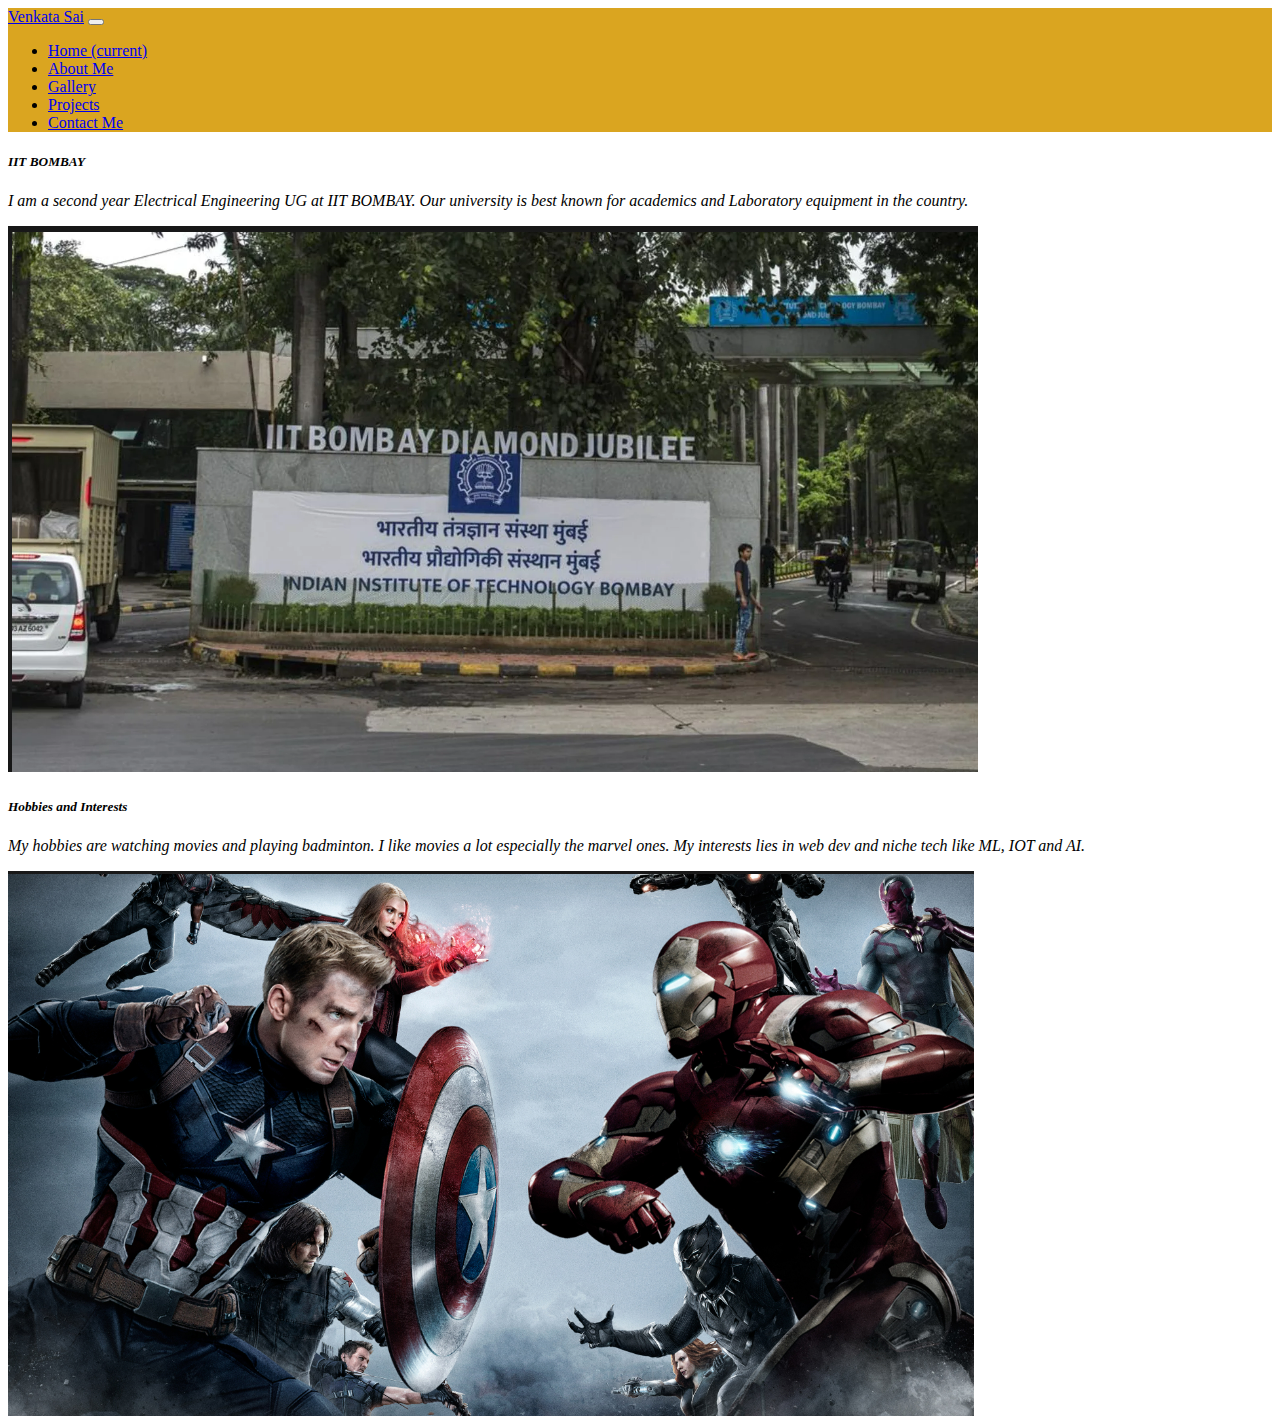
<file: aboutme.html>
<!DOCTYPE html>
<html>
	<head>
		<meta charset="utf-8">
		<meta name="viewport" content="width=device-width, initial-scale=1">

		<title></title>

		<!-- External CSS -->
        <link rel="stylesheet" href="./index.css"/>

        <!-- Google Fonts -->
        <link rel="preconnect" href="https://fonts.googleapis.com">
		<link rel="preconnect" href="https://fonts.gstatic.com" crossorigin>
		<link href="https://fonts.googleapis.com/css2?family=Kalam&display=swap" rel="stylesheet">

		<!-- Bootstrap CSS -->
		<link rel="stylesheet" href="https://cdn.jsdelivr.net/npm/bootstrap@4.6.2/dist/css/bootstrap.min.css" integrity="sha384-xOolHFLEh07PJGoPkLv1IbcEPTNtaed2xpHsD9ESMhqIYd0nLMwNLD69Npy4HI+N" crossorigin="anonymous">

	</head>
	<body >

		<!-- navbar starts here -->
	<div class="">
		<nav id="nav-bg" class="navbar navbar-expand-lg navbar-dark fixed-top">
		  <a class="navbar-brand" href="#">Venkata Sai</a>
		  <button class="navbar-toggler" type="button" data-toggle="collapse" data-target="#navbarNav" aria-controls="navbarNav" aria-expanded="false" aria-label="Toggle navigation">
		    <span class="navbar-toggler-icon"></span>
		  </button>
		  <div class="collapse navbar-collapse" id="navbarNav">
		    <ul class="navbar-nav ml-auto">

		      <li class="nav-item active">
		        <a class="nav-link" href="./index.html">Home <span class="sr-only">(current)</span></a>
		      </li>
		      <li class="nav-item">
		        <a class="nav-link" href="#">About Me</a>
		      </li>
		      <li class="nav-item">
		        <a class="nav-link" href="./gallery.html">Gallery</a>
		      </li>
		      <li class="nav-item">
		        <a class="nav-link" href="./project.html">Projects</a>
		      </li>
		      <li class="nav-item">
		        <a class="nav-link" href="./contact.html">Contact Me</a>
		      </li>
		    </ul>
		  </div>
		</nav>
		</div>

 <!-- navbar ends here -->

<div id = "about-me"class="container mt-5 pt-md-1">
			
			   

			    <div class="row mt-3 mb-4 p-4">
			        <div class="col-12 col-md-6 order-2 order-md-1 pt-3 pb-3 text-justify infant text-center d-flex flex-column  justify-content-center align-items-center">
			            <h5>IIT BOMBAY</h5>
			            <p>I am a second year Electrical Engineering UG at IIT BOMBAY. Our university is best known for academics and Laboratory equipment in the country.</p>
			        </div>
			        <div class="col-12 col-md-6 order-1 order-md-2">
			            <img src="./images/ab2.png" class="img-fluid"/>
			        </div>
			    </div>
			    
			    <div class="row mt-3 mb-4 p-4">
			        <div class="col-12 col-md-6 order-2 pt-3 pb-3 text-justify kvm text-center d-flex flex-column justify-content-center align-items-center">
			            <h5>Hobbies and Interests</h5>
			            <p>My hobbies are watching movies and playing badminton. I like movies a lot especially the marvel ones. My interests lies in web dev and niche tech like ML, IOT and AI.</p>
			        </div>
			        <div class="col-12 col-md-6 order-1">
			            <img src="./images/ab1.png" class="img-fluid" />
			        </div>
			    </div>
</div>

<!-- javascript -->

<script src="https://cdn.jsdelivr.net/npm/jquery@3.5.1/dist/jquery.slim.min.js" integrity="sha384-DfXdz2htPH0lsSSs5nCTpuj/zy4C+OGpamoFVy38MVBnE+IbbVYUew+OrCXaRkfj" crossorigin="anonymous"></script>
		<script src="https://cdn.jsdelivr.net/npm/bootstrap@4.6.2/dist/js/bootstrap.bundle.min.js" integrity="sha384-Fy6S3B9q64WdZWQUiU+q4/2Lc9npb8tCaSX9FK7E8HnRr0Jz8D6OP9dO5Vg3Q9ct" crossorigin="anonymous"></script>

	</body>

</html>
</file>
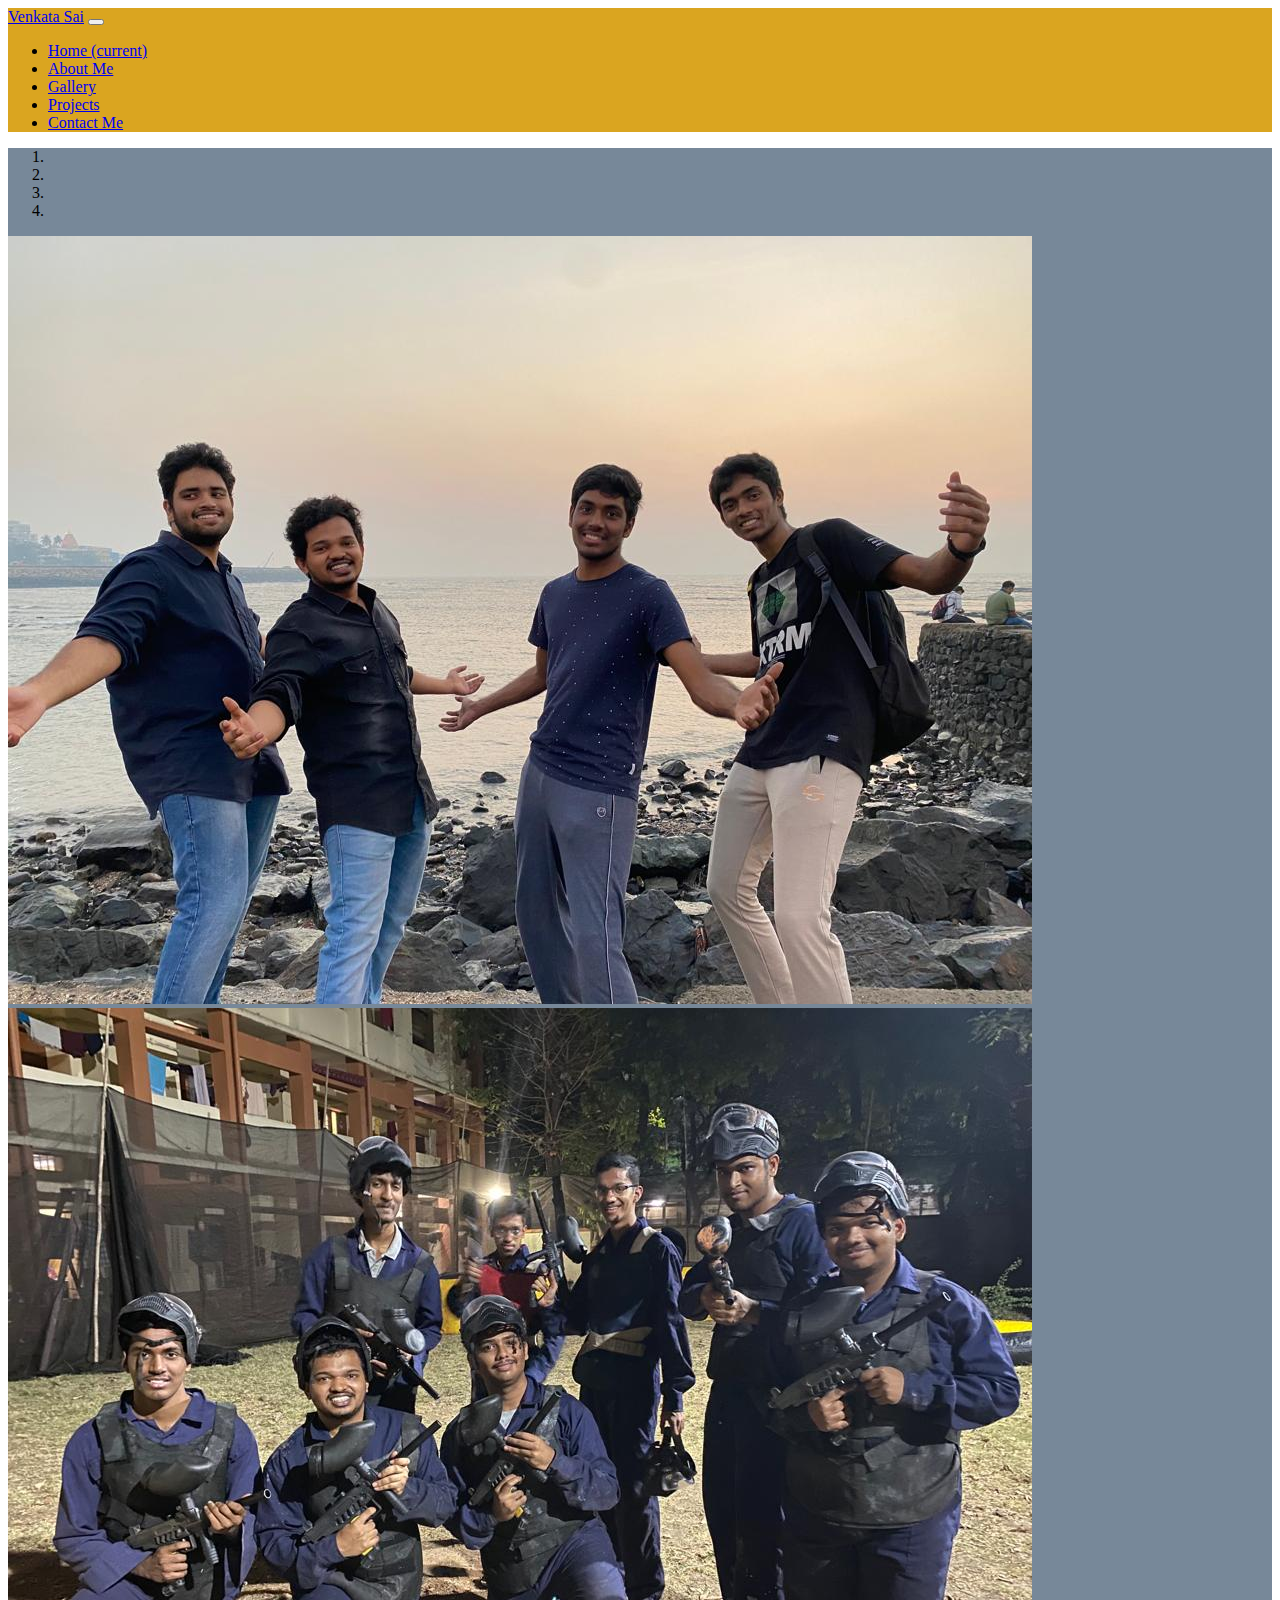
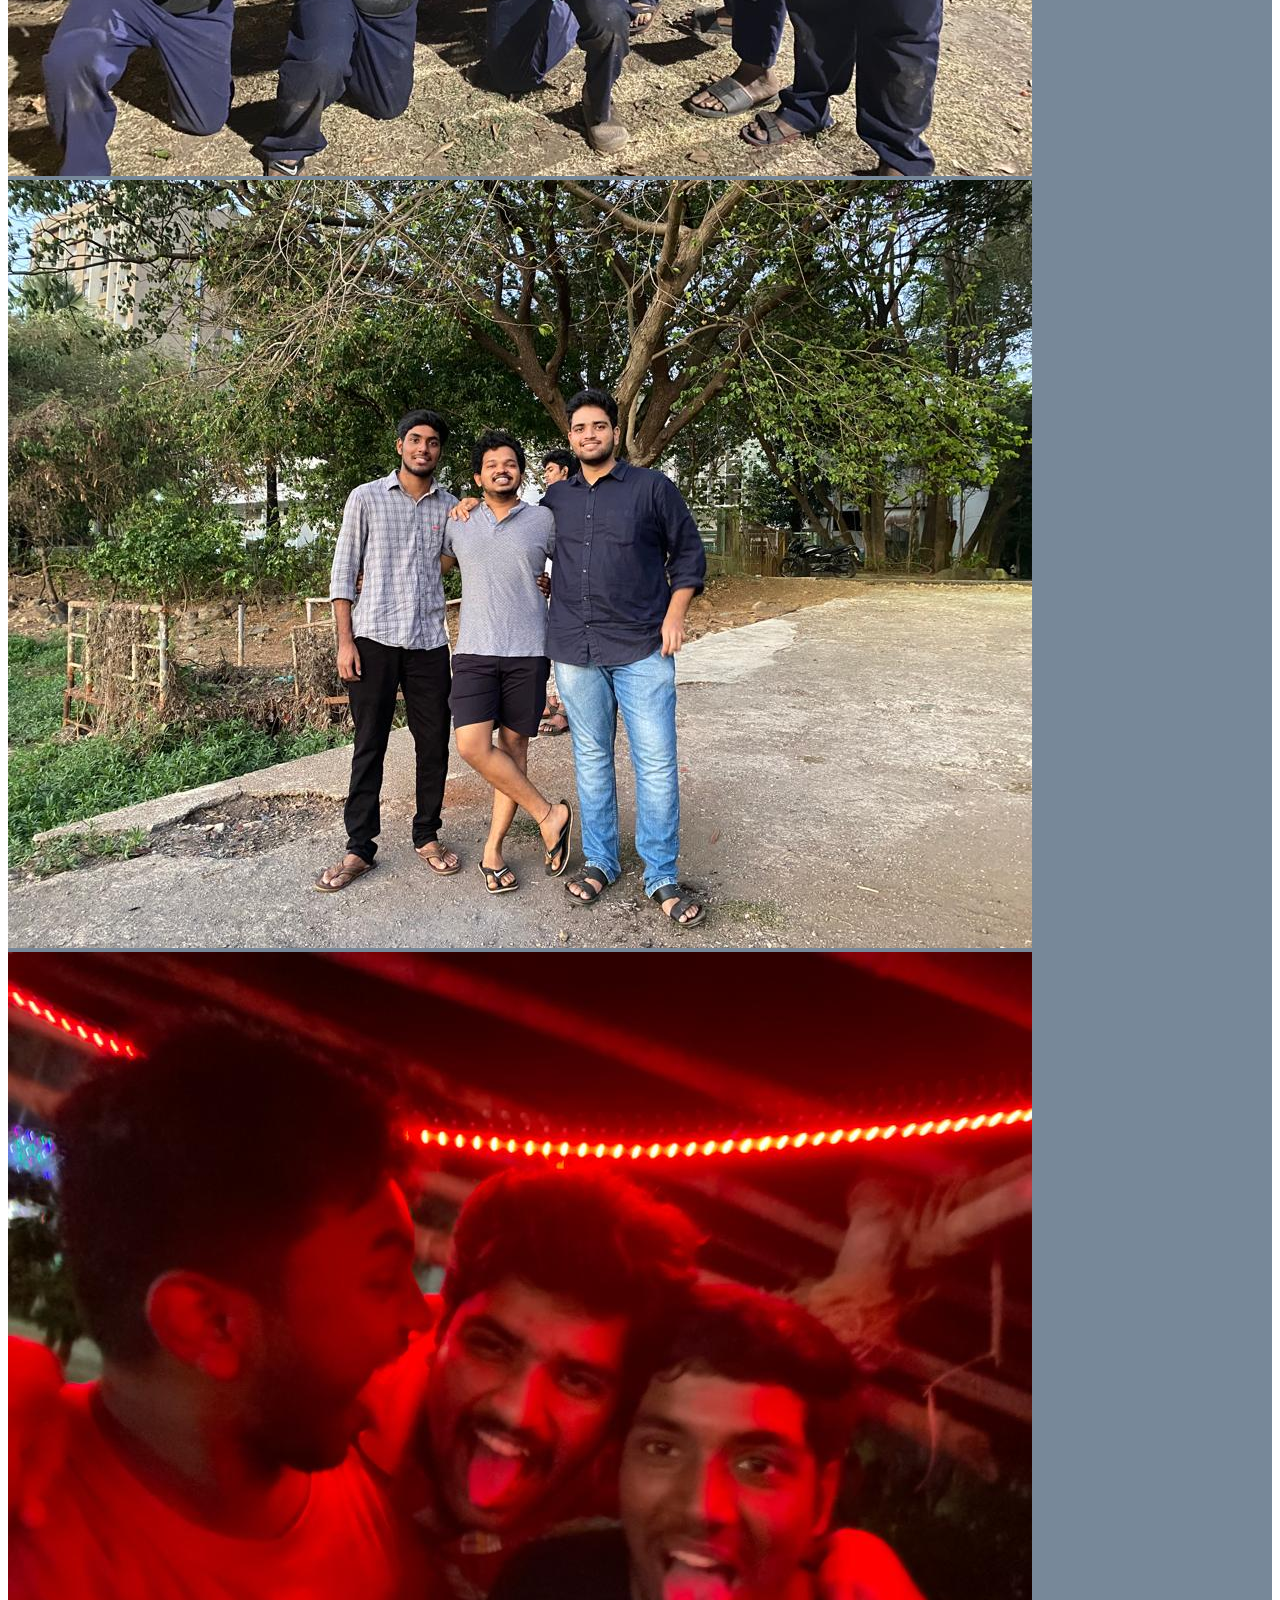
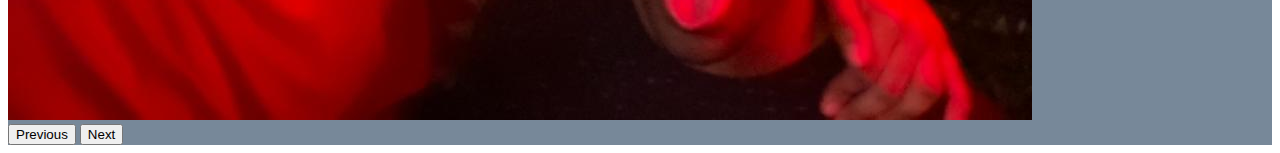
<file: gallery.html>
<!DOCTYPE html>
<html>
	<head>
		<meta charset="utf-8">
		<meta name="viewport" content="width=device-width, initial-scale=1">

		<title></title>

		<!-- External CSS -->
        <link rel="stylesheet" href="./index.css"/>

        <!-- Google Fonts -->
        <link rel="preconnect" href="https://fonts.googleapis.com">
		<link rel="preconnect" href="https://fonts.gstatic.com" crossorigin>
		<link href="https://fonts.googleapis.com/css2?family=Kalam&display=swap" rel="stylesheet">

		<!-- Bootstrap CSS -->
		<link rel="stylesheet" href="https://cdn.jsdelivr.net/npm/bootstrap@4.6.2/dist/css/bootstrap.min.css" integrity="sha384-xOolHFLEh07PJGoPkLv1IbcEPTNtaed2xpHsD9ESMhqIYd0nLMwNLD69Npy4HI+N" crossorigin="anonymous">

	</head>
	<body>

		<!-- navbar starts here -->
	<div class="">
		<nav id="nav-bg" class="navbar navbar-expand-lg navbar-dark fixed-top">
		  <a class="navbar-brand" href="#">Venkata Sai</a>
		  <button class="navbar-toggler" type="button" data-toggle="collapse" data-target="#navbarNav" aria-controls="navbarNav" aria-expanded="false" aria-label="Toggle navigation">
		    <span class="navbar-toggler-icon"></span>
		  </button>
		  <div class="collapse navbar-collapse" id="navbarNav">
		    <ul class="navbar-nav ml-auto">

		      <li class="nav-item active">
		        <a class="nav-link" href="./index.html">Home <span class="sr-only">(current)</span></a>
		      </li>
		      <li class="nav-item">
		        <a class="nav-link" href="./aboutme.html">About Me</a>
		      </li>
		      <li class="nav-item">
		        <a class="nav-link" href="#">Gallery</a>
		      </li>
		      <li class="nav-item">
		        <a class="nav-link" href="./project.html">Projects</a>
		      </li>
		      <li class="nav-item">
		        <a class="nav-link" href="./contact.html">Contact Me</a>
		      </li>
		    </ul>
		  </div>
		</nav>
		</div>

 <!-- navbar ends here -->

	
								<div id = "gallery-page" class="row">
									<div class="offset-xl-3 col-xl-6">
										
										<div id="carouselExampleCaptions" class="carousel slide" data-ride="carousel">

										  <ol class="carousel-indicators">
										    <li data-target="#carouselExampleCaptions" data-slide-to="0" class="active"></li>
										    <li data-target="#carouselExampleCaptions" data-slide-to="1"></li>
										    <li data-target="#carouselExampleCaptions" data-slide-to="2"></li>
										    <li data-target="#carouselExampleCaptions" data-slide-to="3"></li>
										    
										  </ol>

										  <div class="carousel-inner">

										    <div class="carousel-item active">
										      <img src="./images/g1.jpeg" class="d-block w-100" alt="...">
										     
										    </div>

										    <div class="carousel-item">
										      <img src="./images/g2.jpeg" class="d-block w-100" alt="...">
										     
										    </div>

										    <div class="carousel-item">
										      <img src="./images/g3.jpeg" class="d-block w-100" alt="...">

										    </div>

										    

										     <div class="carousel-item">
										      <img src="./images/g5.jpeg" class="d-block w-100" alt="...">
										    
										    </div>

										  </div>
										  <button class="carousel-control-prev" type="button" data-target="#carouselExampleCaptions" data-slide="prev">
										    <span class="carousel-control-prev-icon" aria-hidden="true"></span>
										    <span class="sr-only">Previous</span>
										  </button>
										  <button class="carousel-control-next" type="button" data-target="#carouselExampleCaptions" data-slide="next">
										    <span class="carousel-control-next-icon" aria-hidden="true"></span>
										    <span class="sr-only">Next</span>
										  </button>
										</div>

									</div>
								</div>
							

<!-- javascript -->

<script src="https://cdn.jsdelivr.net/npm/jquery@3.5.1/dist/jquery.slim.min.js" integrity="sha384-DfXdz2htPH0lsSSs5nCTpuj/zy4C+OGpamoFVy38MVBnE+IbbVYUew+OrCXaRkfj" crossorigin="anonymous"></script>
		<script src="https://cdn.jsdelivr.net/npm/bootstrap@4.6.2/dist/js/bootstrap.bundle.min.js" integrity="sha384-Fy6S3B9q64WdZWQUiU+q4/2Lc9npb8tCaSX9FK7E8HnRr0Jz8D6OP9dO5Vg3Q9ct" crossorigin="anonymous"></script>

	</body>

</html>
</file>
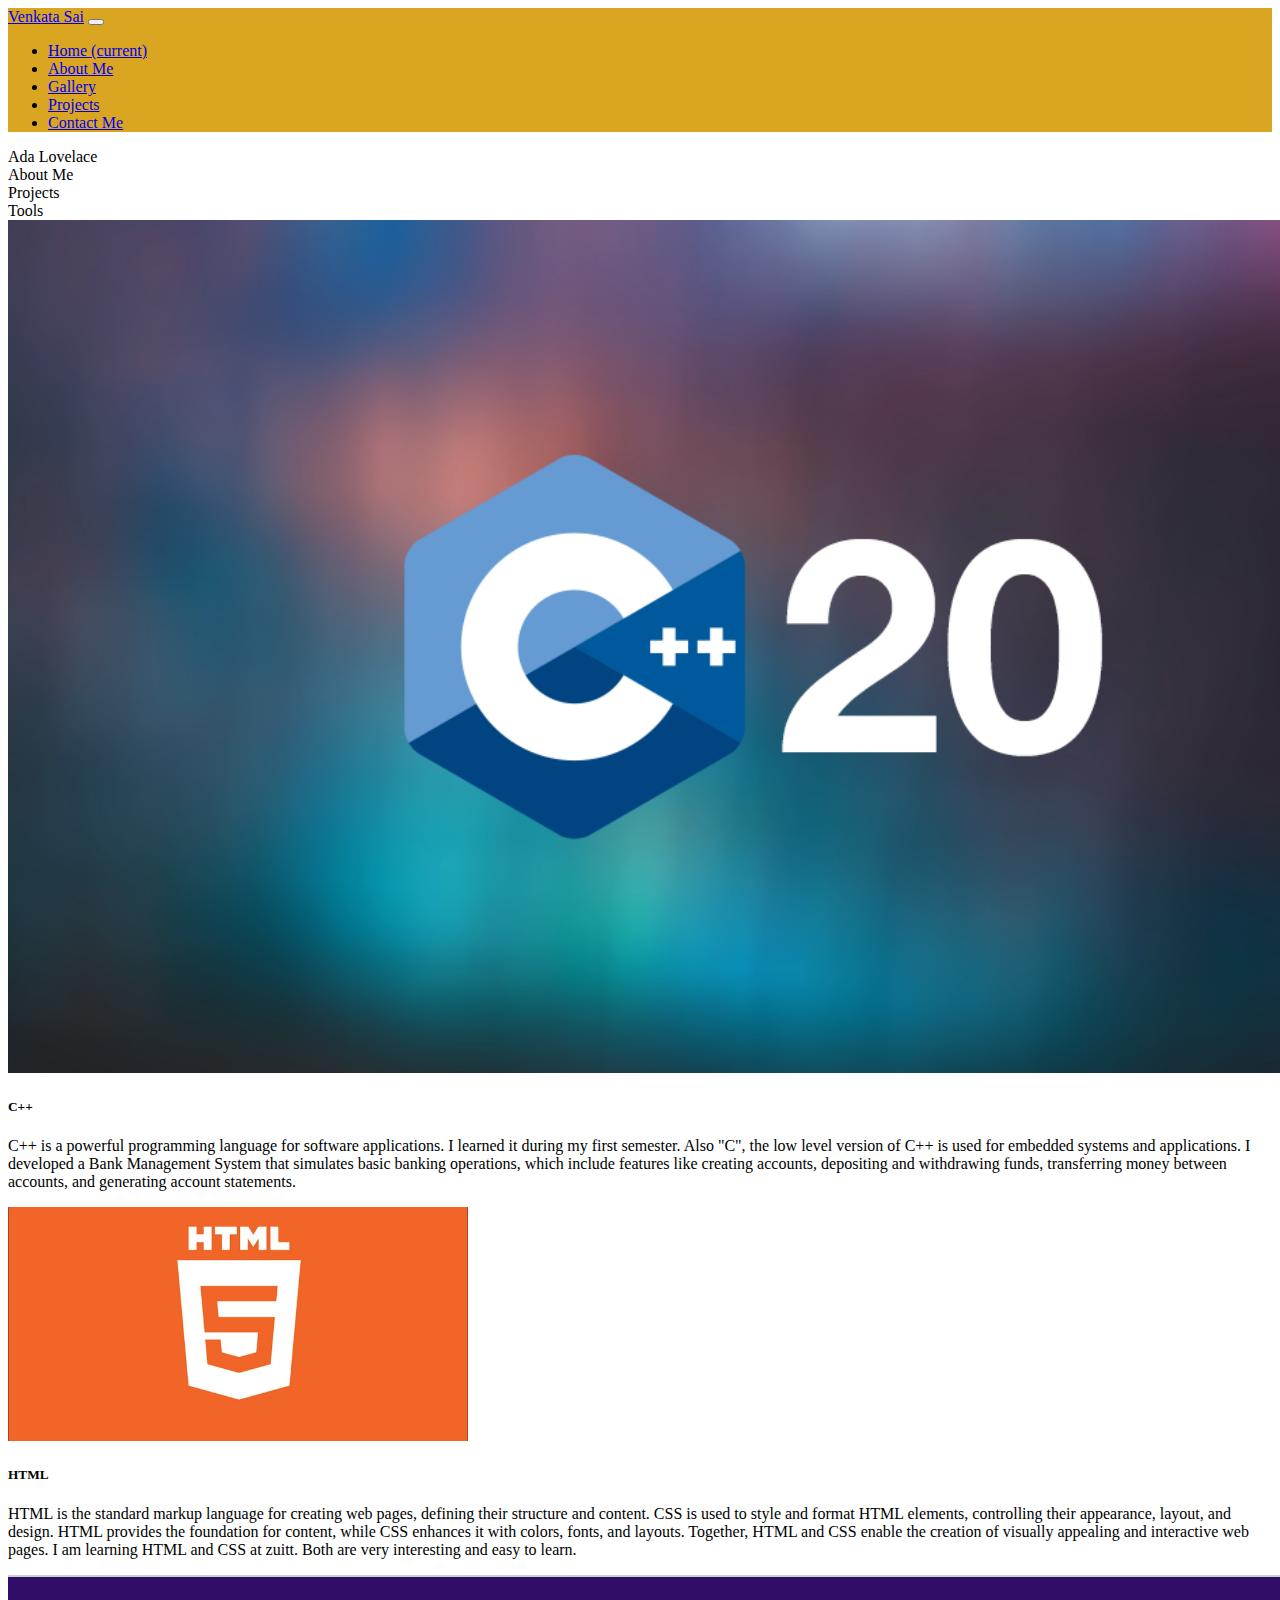
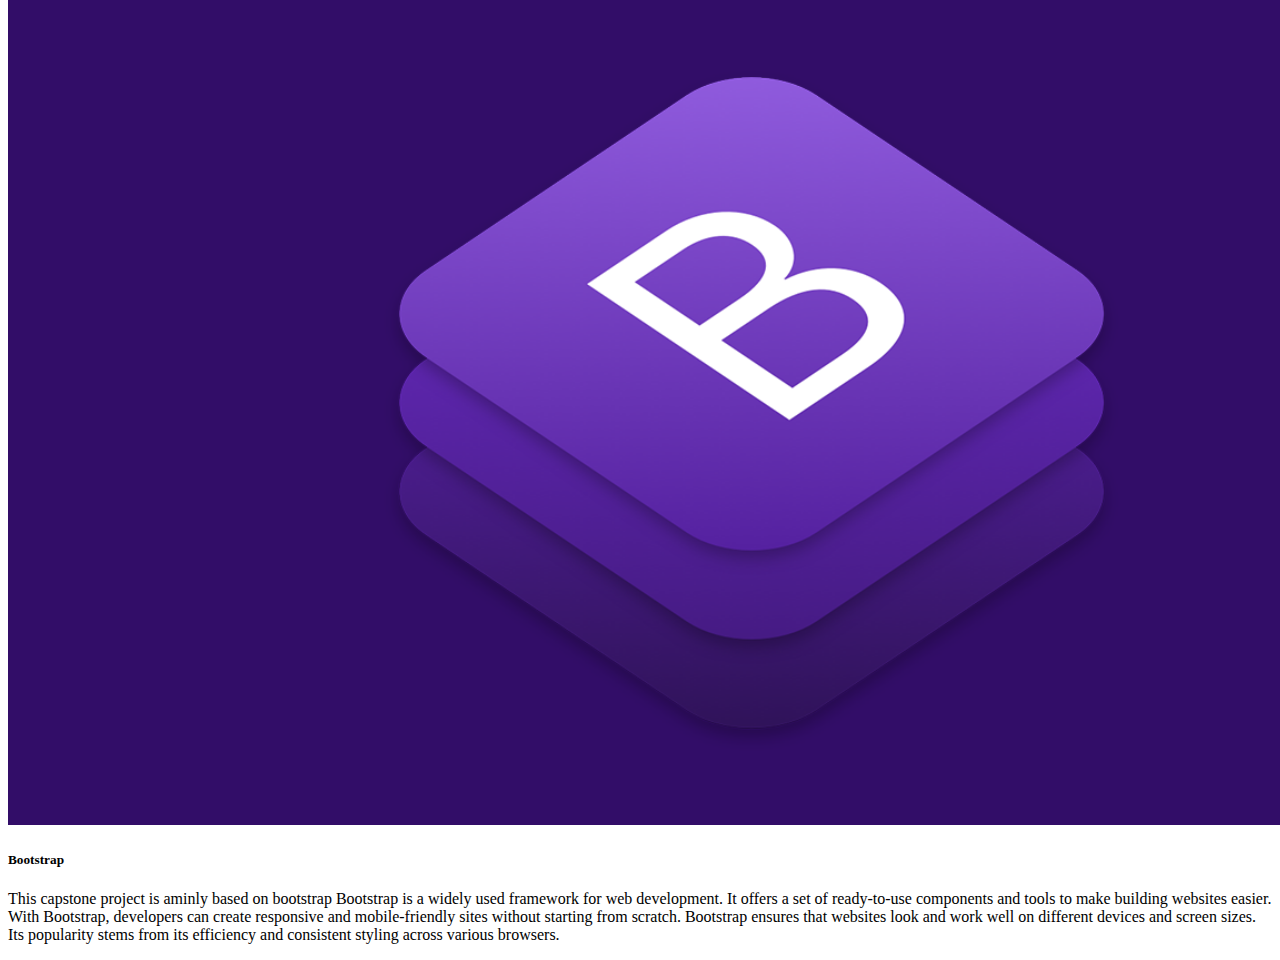
<file: project.html>
<!DOCTYPE html>
<html>
	<head>
		<meta charset="utf-8">
		<meta name="viewport" content="width=device-width, initial-scale=1">

		<title></title>

		<!-- External CSS -->
        <link rel="stylesheet" href="./index.css"/>

        <!-- Google Fonts -->
        <link rel="preconnect" href="https://fonts.googleapis.com">
		<link rel="preconnect" href="https://fonts.gstatic.com" crossorigin>
		<link href="https://fonts.googleapis.com/css2?family=Kalam&display=swap" rel="stylesheet">

		<!-- Bootstrap CSS -->
		<link rel="stylesheet" href="https://cdn.jsdelivr.net/npm/bootstrap@4.6.2/dist/css/bootstrap.min.css" integrity="sha384-xOolHFLEh07PJGoPkLv1IbcEPTNtaed2xpHsD9ESMhqIYd0nLMwNLD69Npy4HI+N" crossorigin="anonymous">

	</head>
	<body>

		<!-- navbar starts here -->
	<div class="">
		<nav id="nav-bg" class="navbar navbar-expand-lg navbar-dark fixed-top">
		  <a class="navbar-brand" href="#">Venkata Sai</a>
		  <button class="navbar-toggler" type="button" data-toggle="collapse" data-target="#navbarNav" aria-controls="navbarNav" aria-expanded="false" aria-label="Toggle navigation">
		    <span class="navbar-toggler-icon"></span>
		  </button>
		  <div class="collapse navbar-collapse" id="navbarNav">
		    <ul class="navbar-nav ml-auto">

		      <li class="nav-item active">
		        <a class="nav-link" href="./index.html">Home <span class="sr-only">(current)</span></a>
		      </li>
		      <li class="nav-item">
		        <a class="nav-link" href="./aboutme.html">About Me</a>
		      </li>
		       <li class="nav-item">
		        <a class="nav-link" href="./gallery.html">Gallery</a>
		      </li>
		      <li class="nav-item">
		        <a class="nav-link" href="#">Projects</a>
		      </li>
		      <li class="nav-item">
		        <a class="nav-link" href="./contact.html">Contact Me</a>
		      </li>
		    </ul>
		  </div>
		</nav>
		</div>

 <!-- navbar ends here -->

<div id = "pro" class="text-center">

        <div class="bg-primary d-block d-flex text-light">
            <div class="p-3 mr-auto text-left">Ada Lovelace</div>
            <div class="d-block d-flex justify-content-between text-left">
                <div class="p-3">About Me</div>
                <div class="p-3">Projects</div>
                <div class="p-3">Tools</div>
            </div>
        </div>

        <div class="mt-3 container-fluid">

            
            <div class="d-md-flex">

                <!-- HTML Card Start -->
                <div class="col-12 col-md-4">
                    <img class="img-fluid" src="./images/p1.png">
                    <h5>C++</h5>
                    <p>C++ is a powerful programming language for software applications. I learned it during my first semester. Also "C", the low level version of C++ is used for embedded systems and applications. I developed a Bank Management System that simulates basic banking operations, which include features like creating accounts, depositing and withdrawing funds, transferring money between accounts, and generating account statements.</p>
                </div>
                

                
                <div class="col-12 col-md-4">
                    <img class="img-fluid" style="height: 233.69px;" src="./images/p2.png">
                    <h5>HTML</h5>
                    <p>HTML is the standard markup language for creating web pages, defining their structure and content. CSS is used to style and format HTML elements, controlling their appearance, layout, and design. HTML provides the foundation for content, while CSS enhances it with colors, fonts, and layouts. Together, HTML and CSS enable the creation of visually appealing and interactive web pages. I am learning HTML and CSS at zuitt. Both are very interesting and easy to learn. </p>
                </div>
                
                <div class="col-12 col-md-4">
                    <img class="img-fluid" src="./images/p3.png">
                    <h5>Bootstrap</h5>
                    <p>This capstone project is aminly based on bootstrap
Bootstrap is a widely used framework for web development. It offers a set of ready-to-use components and tools to make building websites easier. With Bootstrap, developers can create responsive and mobile-friendly sites without starting from scratch. Bootstrap ensures that websites look and work well on different devices and screen sizes. Its popularity stems from its efficiency and consistent styling across various browsers.</p>
                </div>
                
            </div>
            
      
                
            </div>
          
        </div>
    </div>
<!-- javascript -->

<script src="https://cdn.jsdelivr.net/npm/jquery@3.5.1/dist/jquery.slim.min.js" integrity="sha384-DfXdz2htPH0lsSSs5nCTpuj/zy4C+OGpamoFVy38MVBnE+IbbVYUew+OrCXaRkfj" crossorigin="anonymous"></script>
		<script src="https://cdn.jsdelivr.net/npm/bootstrap@4.6.2/dist/js/bootstrap.bundle.min.js" integrity="sha384-Fy6S3B9q64WdZWQUiU+q4/2Lc9npb8tCaSX9FK7E8HnRr0Jz8D6OP9dO5Vg3Q9ct" crossorigin="anonymous"></script>

	</body>

</html>
</file>
<file: index.css>
#nav-bg {
	background-color: goldenrod;

}

#about-me {
	   font-style: italic;
}


#pro h5{
	font-style: underlined;
}

#bootstrap-logo {
	max-height: 150px;
	width: 150px;
}



#gallery-page {
	background-color: lightslategray;
}



#footer {
	background-color: darkblue;
}

#contact-form {
	background-color: rgba(250, 150, 150, 0.5);
}
</file>
